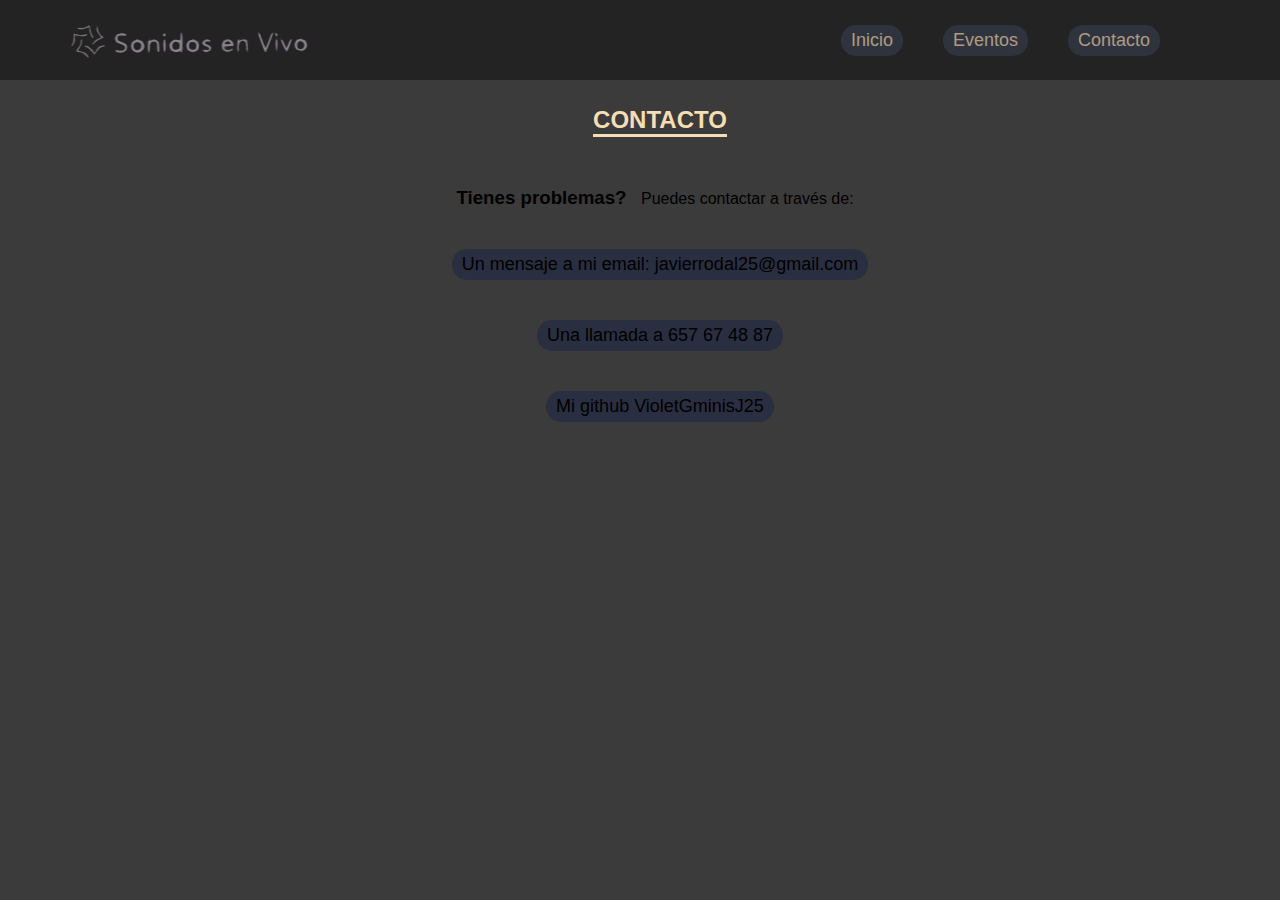
<file: contacto.html>
<!DOCTYPE html>
<html lang="en">
	<head>
		<meta charset="UTF-8" />
		<meta name="viewport" content="width=device-width, initial-scale=1.0" />
		<link rel="stylesheet" href="style.css" />
		<link rel="stylesheet" href="style2.css" />
		<title>Conciertos y eventos musicales</title>
	</head>
	<body>
		<header style="position: sticky !important">
			<picture
				><img src="resources/logo-vectorizado.svg" alt="logo"
			/></picture>
			<ul>
				<a class="link" href="index.html"><li>Inicio</li></a>
				<a class="link" href="eventos.php"><li>Eventos</li></a>
				<a class="link" href="contacto.html"><li>Contacto</li></a>
			</ul>
		</header>
		<main>
			<ul id="contactos">
				<h2>CONTACTO</h2>
				<div>
					<h3>Tienes problemas?</h3>
					<p>Puedes contactar a través de:</p>
				</div>
				<li>Un mensaje a mi email: javierrodal25@gmail.com</li>
				<li>Una llamada a 657 67 48 87</li>
				<li>Mi github VioletGminisJ25</li>
			</ul>
		</main>
	</body>
</html>
</file>
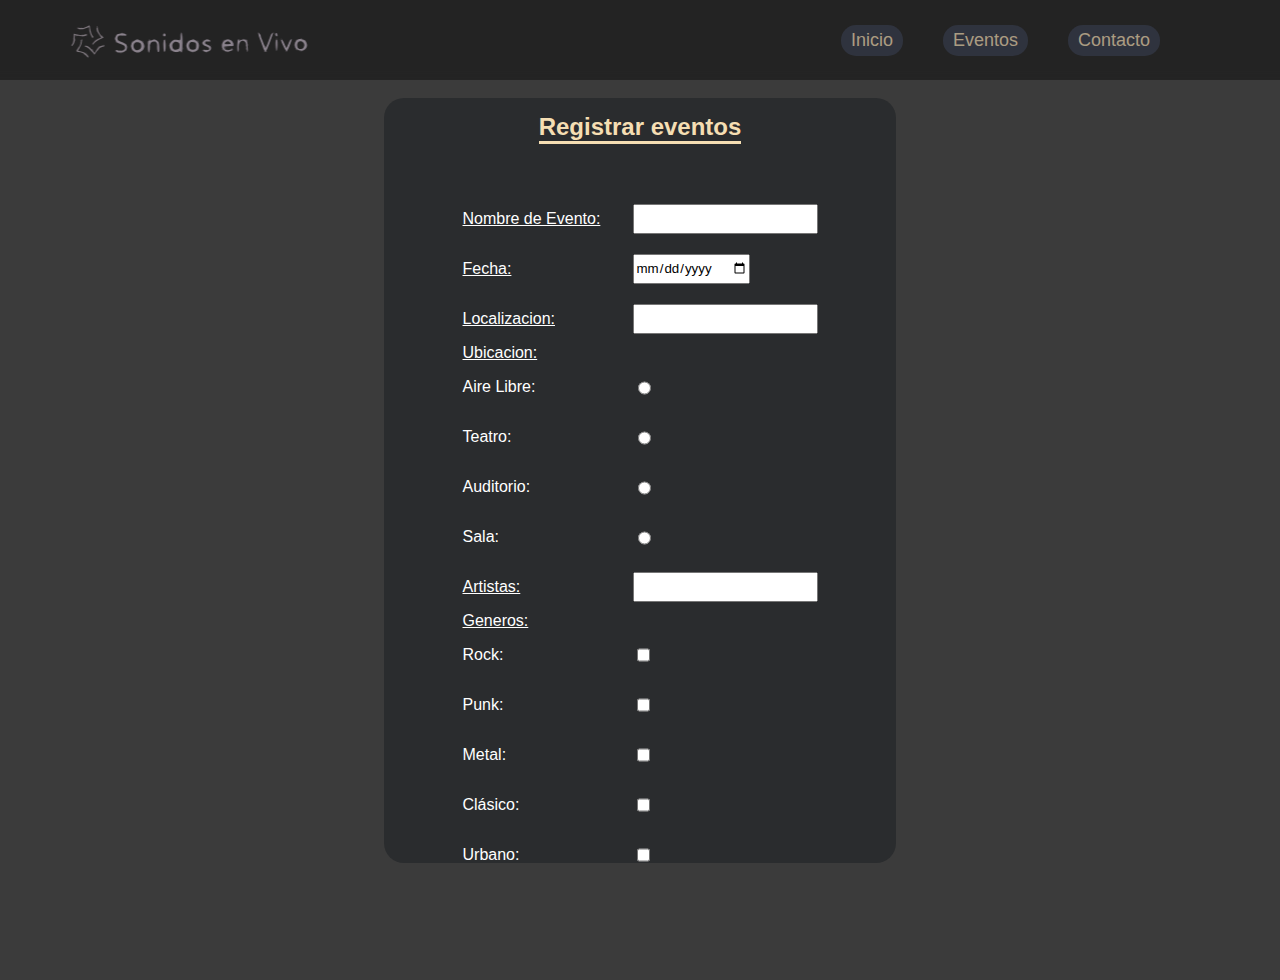
<file: form.html>
<!DOCTYPE html>
<html lang="en">
	<head>
		<meta charset="UTF-8" />
		<meta name="viewport" content="width=device-width, initial-scale=1.0" />
		<link rel="stylesheet" href="style.css" />
		<link rel="stylesheet" href="style2.css" />
		<title>Conciertos y eventos musicales</title>
	</head>
	<body>
		<header style="position: sticky !important">
			<picture
				><img src="resources/logo-vectorizado.svg" alt="logo"
			/></picture>
			<ul>
				<a class="link" href="index.html"><li>Inicio</li></a>
				<a class="link" href="eventos.php"><li>Eventos</li></a>
				<a class="link" href="contacto.html"><li>Contacto</li></a>
			</ul>
		</header>

		<div id="box-out">
			<div id="box-in" class="boxies">
				<div class="boxies">
					<h2>Registrar eventos</h2>
					<form action="crear.php" method="post">
						<div class="box">
							<label for="nombre">Nombre de Evento: </label>
							<input type="text" name="nombre" id="nombre" />
						</div>
						<div class="box">
							<label for="fecha">Fecha: </label>
							<input type="date" name="fecha" id="fecha" />
						</div>
						<div class="box">
							<label for="localizacion">Localizacion: </label>
							<input
								type="text"
								name="localizacion"
								id="localizacion"
							/>
						</div>

						<label for="ubicacion">Ubicacion: </label>
						<div class="box">
							<p>Aire Libre:</p>
							<input
								type="radio"
								name="ubicacion"
								id="aireLibre"
								value="aireLibre"
							/>
						</div>
						<div class="box">
							<p>Teatro:</p>
							<input
								type="radio"
								name="ubicacion"
								id="teatro"
								value="teatro"
							/>
						</div>
						<div class="box">
							<p>Auditorio:</p>
							<input
								type="radio"
								name="ubicacion"
								id="auditorio"
								value="auditorio"
							/>
						</div>
						<div class="box">
							<p>Sala:</p>
							<input
								type="radio"
								name="ubicacion"
								id="sala"
								value="sala"
							/>
						</div>
						<div class="box">
							<label for="artistas">Artistas: </label>
							<input type="text" name="artistas" id="artistas" />
						</div>

						<label for="generos">Generos: </label>
						<div class="box">
							<p>Rock:</p>
							<input
								type="checkbox"
								name="generos[]"
								id="Rock"
								value="Rock"
							/>
						</div>

						<div class="box">
							<p>Punk:</p>
							<input
								type="checkbox"
								name="generos[]"
								id="Punk"
								value="Punk"
							/>
						</div>
						<div class="box">
							<p>Metal:</p>
							<input
								type="checkbox"
								name="generos[]"
								id="Metal"
								value="Metal"
							/>
						</div>
						<div class="box">
							<p>Clásico:</p>
							<input
								type="checkbox"
								name="generos[]"
								id="Clasico"
								value="Clasico"
							/>
						</div>
						<div class="box">
							<p>Urbano:</p>
							<input
								type="checkbox"
								name="generos[]"
								id="Urbano"
								value="Urbano"
							/>
						</div>
						<div class="box">
							<p>Reagge:</p>
							<input
								type="checkbox"
								name="generos[]"
								id="Reagge"
								value="Reagge"
							/>
						</div>
						<input
							type="submit"
							class="button-28"
							role="button"
							value="Registrar evento"
						/>
					</form>
				</div>
				<form action="eventos.php" method="post">
					<input
						class="button-28"
						role="button"
						type="submit"
						value="Mostrar eventos"
					/>
				</form>
			</div>
		</div>
	</body>
</html>
</file>
<file: style.css>
:root {
	--aero: #5bc0ebff;
	--spring-green: #0fff95ff;
	--pomp-and-power: rgb(65, 31, 66);
	--sunglow: #ffd23fff;
	--rich-black: rgb(27, 38, 46);
}
* {
	box-sizing: border-box;
	font-family: Roobert, -apple-system, BlinkMacSystemFont, "Segoe UI",
		Helvetica, Arial, sans-serif, "Apple Color Emoji", "Segoe UI Emoji",
		"Segoe UI Symbol";
}

html,
body {
	padding: 0;
	margin: 0;
	background-color: rgb(59, 59, 59);
	overflow: hidden;
	width: 100%;
	height: 100%;
}
header {
	position: fixed;
	display: flex;
	width: 100%;
	height: 80px;
	background-color: rgb(20, 20, 20);
	align-items: center;
	padding: 0px 120px 0px 120px;
	opacity: 0.6;
	z-index: 2;
	margin-bottom: 0;
	backdrop-filter: blur(5px);
}
picture {
	align-self: flex-start;
	width: 50%;
	height: 100%;
	object-fit: cover;
}
img {
	transform: translateY(-2px);
	height: 100%;
	width: auto;
	scale: 2.5;
}
ul {
	display: flex;
	gap: 40px;
	list-style: none;
	width: 50%;
	align-items: flex-end;
	justify-content: flex-end;
}
li {
	font-size: large;
	background-color: rgb(41, 47, 65);
	padding: 5px 10px;
	border-radius: 15px;
}
.link {
	text-decoration: none;
	color: wheat;
	transition: scale 0.3s ease-in-out;
}
.link:hover {
	scale: 1.5;
}

/* main {
	position: relative;
	opacity: 0.99;
	width: 100dvw;
	height: 100%;
} */
#video {
	width: 100%;
	height: auto;
	display: flex;
	justify-content: center;
	padding: 0;
	margin: 0;
}
main {
	display: flex;
	justify-content: center;
}
#link {
	position: absolute;
	top: 80%;
	left: 53%;
	transform: translateX(-50%) translateY(-50%);
	text-decoration: none;
	padding: 10px;
	border-radius: 10px;
	opacity: 0.7;
	scale:1.3;
}
.button-28 {
	appearance: none;
	background-color: transparent;
	border: 2px solid #1a1a1a;
	background-color: #252525be;
	border-radius: 15px;
	box-sizing: border-box;
	color: #b4b4b4;
	cursor: pointer;
	font-family: Roobert, -apple-system, BlinkMacSystemFont, "Segoe UI",
		Helvetica, Arial, sans-serif, "Apple Color Emoji", "Segoe UI Emoji",
		"Segoe UI Symbol";
	font-size: 16px;
	font-weight: 600;
	line-height: normal;
	margin: 10px;
	min-width: 0;
	outline: none;
	padding: 16px 24px;
	text-align: center;
	text-decoration: none;
	transition: all 300ms cubic-bezier(0.23, 1, 0.32, 1);
	user-select: none;
	-webkit-user-select: none;
	touch-action: manipulation;
	will-change: transform;
}

.button-28:disabled {
	pointer-events: none;
}

.button-28:hover {
	color: #fff;
	background-color: #1a1a1a;
	box-shadow: rgba(0, 0, 0, 0.25) 0 8px 15px;
	transform: translateY(-2px);
}

.button-28:active {
	box-shadow: none;
	transform: translateY(0);
}
</file>
<file: style2.css>
* {
	font-family: Roobert, -apple-system, BlinkMacSystemFont, "Segoe UI",
		Helvetica, Arial, sans-serif, "Apple Color Emoji", "Segoe UI Emoji",
		"Segoe UI Symbol";
}

label {
	display: block;
}

#box-out {
	width: 100%;
	height: 100%;
	display: flex;
	justify-content: center;
	align-items: center;
	flex-direction: column;
}

#box-in {
	display: inline;
	background-color: rgb(42, 44, 46);
	border-radius: 20px;
	width: 40%;
	height: 85%;
	color: rgb(43, 129, 43);
	transform: translateY(-50px);
	overflow: auto;
	overflow-x: hidden;
	padding: 5px 20px 5px 20px;
}
h2 {
	text-align: center;
	margin: 10px;
	color: wheat;
	margin-bottom: 50px;
}
h2::after {
	content: "";
	display: block;
	height: 3px;
	background-color: wheat;
	transform: scale(1, 1);
	transform-origin: center;
	transition: transform 0.25s;
}

#links {
	display: table;
	margin: 5px;
	width: 100%;
	display: flex;
	justify-content: center;
	gap: 15px;

	a {
		text-decoration: none;
		color: rgb(177, 42, 33);

		&::after {
			content: "";
			display: block;
			height: 3px;
			background-color: red;
			transform: scale(0, 1);
			transform-origin: center;
			transition: transform 0.25s;
		}
		&:hover::after {
			transform: scale(1, 1);
		}
	}
}

strong {
	color: wheat;
}
#crear {
	width: 100%;
	display: flex;
	justify-content: center;
	margin: 20px 0;
}

/* CSS */
.button-28 {
	appearance: none;
	background-color: transparent;
	border: 2px solid #1a1a1a;
	border-radius: 15px;
	box-sizing: border-box;
	color: #3b3b3b;
	cursor: pointer;
	display: inline-block;
	font-family: Roobert, -apple-system, BlinkMacSystemFont, "Segoe UI",
		Helvetica, Arial, sans-serif, "Apple Color Emoji", "Segoe UI Emoji",
		"Segoe UI Symbol";
	font-size: 16px;
	font-weight: 600;
	line-height: normal;
	margin: 10px;
	min-height: 60px;
	min-width: 0;
	outline: none;
	padding: 16px 24px;
	text-align: center;
	text-decoration: none;
	transition: all 300ms cubic-bezier(0.23, 1, 0.32, 1);
	user-select: none;
	-webkit-user-select: none;
	touch-action: manipulation;
	width: 100%;
	will-change: transform;
}

.button-28:disabled {
	pointer-events: none;
}

.button-28:hover {
	color: #fff;
	background-color: #1a1a1a;
	box-shadow: rgba(0, 0, 0, 0.25) 0 8px 15px;
	transform: translateY(-2px);
}

.button-28:active {
	box-shadow: none;
	transform: translateY(0);
}
form {
	display: flex;
	flex-direction: column;
	label {
		color: white;
		width: 170px;
		text-decoration: underline;
	}

	.box {
		display: flex;
		align-items: center;
		width: 100%;
		height: 50px;
		input {
			height: 30px;
		}
		p {
			color: white;
			width: 170px;
		}
	}
}
.boxies {
	display: flex;
	flex-direction: column;
	justify-content: center;
	align-items: center;
}
#borrar {
	color: white;
	h3,
	strong,
	span {
		padding-left: 30px;
		padding-bottom: 5px;
	}
	span {
		padding-bottom: 10px;
	}
}

#contactos {
	display: flex;
	width: 100%;
	flex-direction: column;
	justify-content: center;
	align-items: center;
	h2 {
		margin-bottom: 10px;
	}
	h3,
	p {
		display: inline;
		padding-right: 10px;
	}
}
</file>
